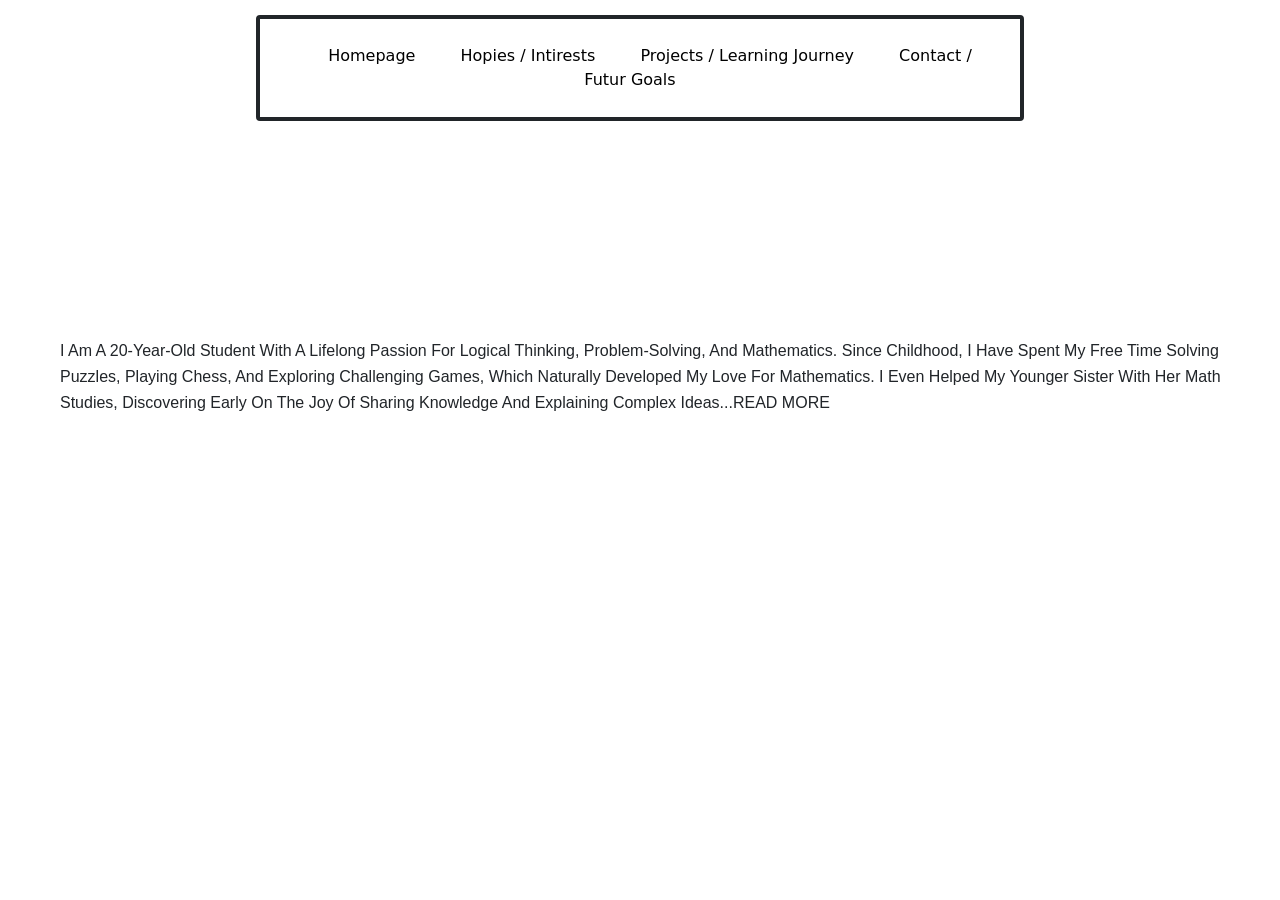
<file: index.html>
<!DOCTYPE html>

<html lang="en">
    <head>
        <link href="https://cdn.jsdelivr.net/npm/bootstrap@5.3.8/dist/css/bootstrap.min.css" rel="stylesheet" integrity="sha384-sRIl4kxILFvY47J16cr9ZwB07vP4J8+LH7qKQnuqkuIAvNWLzeN8tE5YBujZqJLB" crossorigin="anonymous">
        <script src="https://cdn.jsdelivr.net/npm/bootstrap@5.3.8/dist/js/bootstrap.bundle.min.js" integrity="sha384-FKyoEForCGlyvwx9Hj09JcYn3nv7wiPVlz7YYwJrWVcXK/BmnVDxM+D2scQbITxI" crossorigin="anonymous"></script>
        <link href="styles.css" rel="stylesheet">
        <link href="https://fonts.googleapis.com/css2?family=Montserrat:wght@500&display=swap" rel="stylesheet">
        <title>My Webpage</title>
        <script>
            document.addEventListener('DOMContentLoaded',function(){

            let readMore=document.querySelector('#readMore');

            readMore.addEventListener('click',function (){

             let p1= document.querySelector('#p1');
             let p2=  document.querySelector('#p2');
             let p3=  document.querySelector('#p3');
             if(p1.textContent==''){
              readMore.textContent='read less';
             p1.textContent=`During secondary school, I focused on two main goals: studying with dedication and curiosity,
                and exploring different fields during summer vacations to understand their nature and potential career paths.
                This exploration helped me gradually identify the field that best matches my way of thinking.
                When choosing between Engineering and Computer Science,
                I was drawn to Computer Science because of its ability to create practical solutions that transform daily life.
                To strengthen this choice, I enrolled in Harvard’s CS50 course,
                where I gained deeper insight into programming and how human logic can be translated into machine language,
                further fueling my passion for this field.`;


              p2.textContent=`My mindset and personal growth have been central to my journey. During my third year of secondary school,
                I faced significant challenges in mathematics, which taught me that difficulty is part of growth.
                By improving focus, discipline, and study strategies inspired by books like The 7 Habits of Highly Effective People and Deep Work,
                I achieved 86% in my final year. I developed the habit of making consistent small improvements,
                which strengthened both my academic performance and resilience.`;


             p3.textContent=`Looking ahead, I see graduation as the beginning of continuous learning.
                My goal is to become a professional developer who creates meaningful solutions and contributes positively to society.
                This scholarship would remove financial barriers and allow me to focus fully on my studies, projects, and personal growth.
                I am determined, disciplined, and ready to turn knowledge into real impact in the field of Computer Science.`;
             }
             else{
               readMore.textContent='read more';
               p1.textContent='';

               p2.textContent='';

               p3.textContent='';
             }


            });

            });
        </script>
    </head>
    <body>
       <div id='webLinks'>
        <a class='link'>homepage</a>
        <a class='link' href='hopes.html'>hopies / intirests</a>
        <a class='link'>projects / learning journey</a>
        <a class='link'>contact / futur goals</a>
        </div>

        <h1 id='h1Page1'>home page</h1>

        <h2 id='h2Page1'><span>M</span>y stor<span>y</span></h2>
        <div id='myStory'>
          <p  class='p' id='pShowed'>I am a 20-year-old student with a lifelong passion for logical thinking, problem-solving, and mathematics.
             Since childhood, I have spent my free time solving puzzles, playing chess, and exploring challenging games,
             which naturally developed my love for mathematics. I even helped my younger sister with her math studies,
             discovering early on the joy of sharing knowledge and explaining complex ideas...<span id='readMore'>read more</span></p>

          <p class='p' id='p1'></p>

          <p class='p' id='p2'></p>

          <p class='p' id='p3'></p>

        </div>

    </body>
</html>
</file>
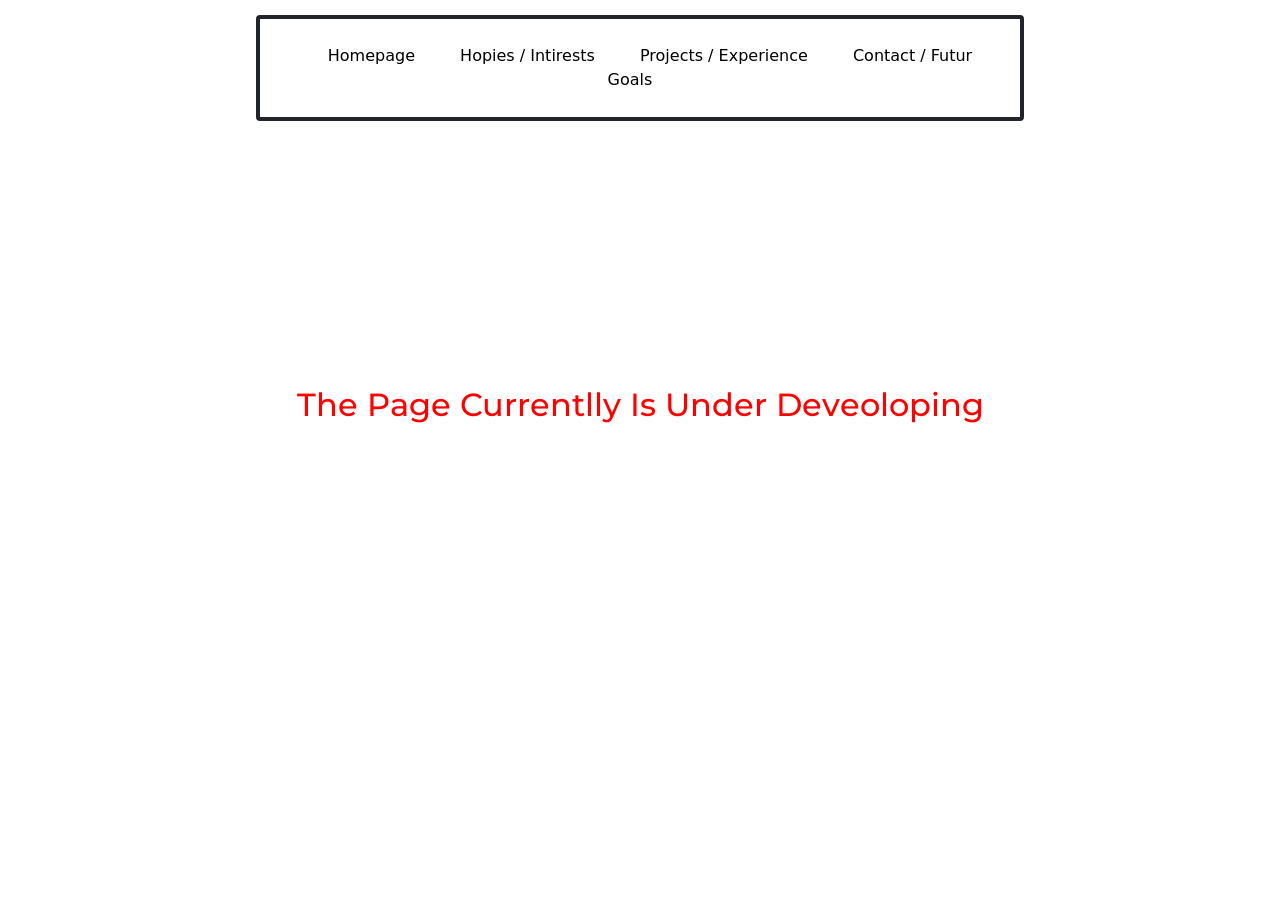
<file: contect.html>
<!DOCTYPE html>

<html>

  <head>
            <link href="https://cdn.jsdelivr.net/npm/bootstrap@5.3.8/dist/css/bootstrap.min.css" rel="stylesheet" integrity="sha384-sRIl4kxILFvY47J16cr9ZwB07vP4J8+LH7qKQnuqkuIAvNWLzeN8tE5YBujZqJLB" crossorigin="anonymous">
        <script src="https://cdn.jsdelivr.net/npm/bootstrap@5.3.8/dist/js/bootstrap.bundle.min.js" integrity="sha384-FKyoEForCGlyvwx9Hj09JcYn3nv7wiPVlz7YYwJrWVcXK/BmnVDxM+D2scQbITxI" crossorigin="anonymous"></script>
        <link href="styles.css" rel="stylesheet">
        <link href="https://fonts.googleapis.com/css2?family=Montserrat:wght@500&display=swap" rel="stylesheet">
  <script>

  </script>
  </head>

  <body id='body3'>
       <div id='webLinks'>
        <a class='link' href='index.html'>homepage</a>
        <a class='link' href='hopes.html'>hopies / intirests</a>
        <a class='link' href='experience.html'>projects / experience</a>
        <a class='link' href='contect.html'>contact / futur goals</a>
        </div>
<h2 class='uncomlited'> projects & experience</h1>


<div class='upcoming'>
<h3 class='messege'>the page currentlly is under deveoloping</h3>
</div>

  </body>

</html>
</file>
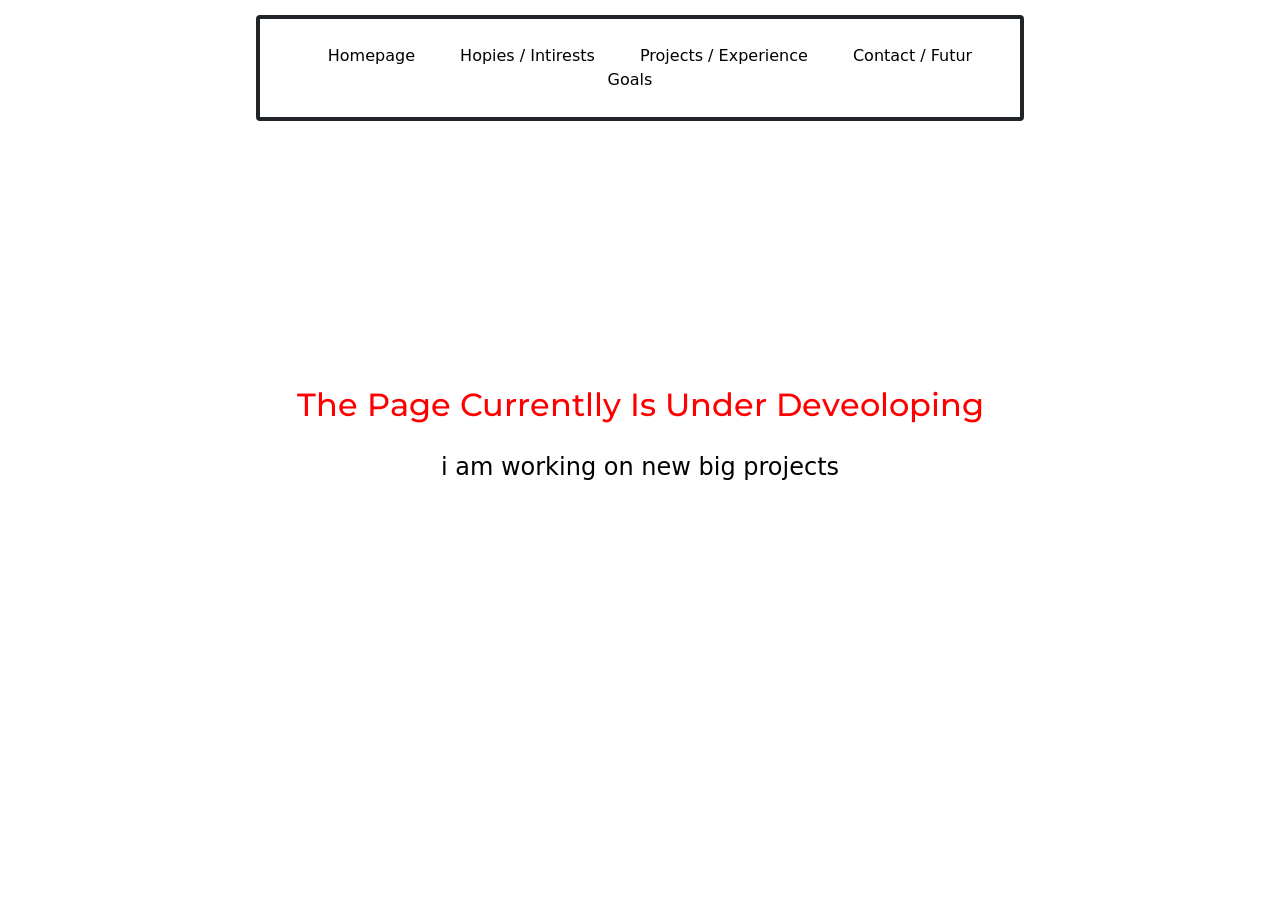
<file: experience.html>
<!DOCTYPE html>

<html>

  <head>
            <link href="https://cdn.jsdelivr.net/npm/bootstrap@5.3.8/dist/css/bootstrap.min.css" rel="stylesheet" integrity="sha384-sRIl4kxILFvY47J16cr9ZwB07vP4J8+LH7qKQnuqkuIAvNWLzeN8tE5YBujZqJLB" crossorigin="anonymous">
        <script src="https://cdn.jsdelivr.net/npm/bootstrap@5.3.8/dist/js/bootstrap.bundle.min.js" integrity="sha384-FKyoEForCGlyvwx9Hj09JcYn3nv7wiPVlz7YYwJrWVcXK/BmnVDxM+D2scQbITxI" crossorigin="anonymous"></script>
        <link href="styles.css" rel="stylesheet">
        <link href="https://fonts.googleapis.com/css2?family=Montserrat:wght@500&display=swap" rel="stylesheet">
  <script>

  </script>
  </head>

  <body id='body3'>
       <div id='webLinks'>
        <a class='link' href='index.html'>homepage</a>
        <a class='link' href='hopes.html'>hopies / intirests</a>
        <a class='link' href='experience.html'>projects / experience</a>
        <a class='link' href='contect.html'>contact / futur goals</a>
        </div>
<h2 class='uncomlited'> projects & experience</h1>

<!-- <h2>projects</h2>
<dl>
<div>
    <dt>I programmed a personal website that clears every dital about my journy (deeper than the cv).</dt>

    <dd>I programmed the website using the there core programming languages <span>html, css, js</span>. four html pages: my story, interests & hobbies, projects & experience, achievements & future expected chalanges alonge with css styiling and js functions.</dd>
    <dd>the website contains four html pages along with css style file and helpful js functions.</dd>
    <dd>i manly caured about the wepsite profissionsy by impliminting the wepsite in four clear sictions with comfortable design for eays to boast the content clearity and readability furthermore i sppourted the website with some helpfull functions to make the serf experince more friendly and intersiting.</dd>
</div>

<div>
    <dt>Built a full-stack Student Management System using Flask (Python), SQLite, and JavaScript with authentication and CRUD operations.</dt>

    <dd></dd>
    <dd></dd>
    <dd></dd>
</div> -->
<div class='upcoming'>
<h3 class='messege'>the page currentlly is under deveoloping</h3>
<h4 class='working'> i am working on new big projects</h4>
</div>
<!-- <div>

    <dt>I programmed a vise validator programm</dt>

    <dd>i choosed to implimint the programm with c lunguge as it enables me to get involved into the machine language more deebly. </dd>
    <dd>the programm has several checking point each of which ensures that the programm is capaple of handling any input value provied by a user .</dd>
    <dd>from a profissinoal prospective this clear approach makes the code lean, reilabe and mintained-easy in future. </dd>

</div>
</dl>

<h2>experience</h2>
<ol>
<div>
    <dt>through impliminting these projects and several more I gaind some valueable excperience in programming,i creat my personal aproach specialy on how to solve any problem and creat simble websites </dt>
    <h3>problem solving approach</h3>

    <dd>i anleyse a problem/desgin(for websites) very well.</dd>
    <dd>i break a problem into smaller ones untile i feel comfrtable with the new easyer problems virson.</dd>
    <dd>i start choseing the best algorithem making sure that the code will behave as expected in all cases without any bugs right now or in the future.</dd>
    <dd>evenually i began in testing stage starting with less complixe inputs to the complier ones so whenever a bug appears i detect it and start fix it.</dd>
</div>
</ol> -->
<!-- so by folowing these steps i always make shur that the sloution is realable and mintainale
  and there is no need dependcy also the possiplity of mentaing that code in future.
  first for web development i mainly focus on setting a clean frindly wep page design by consedring all the reccomended designs then choose the most idea one -->
  </body>

</html>
</file>
<file: styles.css>
#webLinks{
padding:25px;
width:60%;
margin:15px Auto;
text-align:center;
background-color:white;
border:solid 4px;
border-radius:4px;
}
.link{
font-size:1rem;
margin:20px;
text-transform:capitalize;
text-decoration:none;
color:black;

}
.link:hover{
    border:solid 4px blue;
    border-radius: 4px;
    color:white;
    background-color: blue;

}
.link:hover span{
    color:red;
}


span#readMore:hover{
color:red;
}

#readMore{
    text-transform:uppercase;
}


h1{
    color:white;
    font-family: 'Montserrat', sans-serif;
    font-size: 2.5rem;
    font-weight:bold;
    text-align: center;
    text-transform: uppercase;
    padding:20px 0;
}

h2{
    color:white;
    font-family: 'Montserrat', sans-serif;
    font-size: 2rem;
    text-align: center;
    text-transform: uppercase;
    padding:20px 0;
}

h3{
    color:white;
    font-family: 'Montserrat', sans-serif;
    font-size: 1.5rem;
    text-align: center;
    text-transform: uppercase;
    padding:20px 0;
}

#h2Page1 span{
    color:white;
}
body{
    background-image:url(https://existentialcafe.blog/wp-content/uploads/2020/05/success.jpg?w=1140&h=855);
    background-size:cover;

}
#bodyp2{
background-image:url(images/success.edited.jpg);
}
#myStory{
    margin:0 20px;
    padding: 20px;
    border-radius:solid 10px;
}

.p:hover{
background-color:white;
}

.p{
    font-family: sans-serif;
    font-size: 16px;
    line-height: 1.6;
    margin-left: 20px;
    text-align: left;
    text-transform: capitalize;

}

/* //https://wallpapers.com/images/high/water-background-ye0s8kgan03ggvpg.webp

https://img-cdn.inc.com/image/upload/f_webp,c_fit,w_828,q_auto/images/panoramic/getty_495142964_198701.jpg */

.parent{
display:flex ;
justify-content: space-evenly; /* or space-between */
gap: 20px;
align-items:flex-start;
}

.son{
    width:50%;
    border:solid 4px black;
    border-radius:4px;
    margin:0 15px;
    padding:15px;
    text-align:center;
}

.son2{
  width:50%;
  border:solid 4px black;
  border-radius:4px;
  margin:25px auto;
  padding:15px;
  text-align:center;
}

dt{
    color:white;
}

dd::before{
    content:"•";
    font-weight:bold;
    font-size: 1.2rem;
    margin:0.7rem;
}

dd{
    display:none;
}
dt span{
    display:block;
    color:black;
    text-align:center;
    text-transform: uppercase;
}




.upcoming{
width: 70%;
border:white 4px solid;
margin:10% auto;
padding:20px;
}

.messege{
    color:red;
    font-size:2rem;
    text-transform: capitalize;
}

.working{
    color:black;
    font-size:1.5rem;
    text-align:center;
}
</file>
